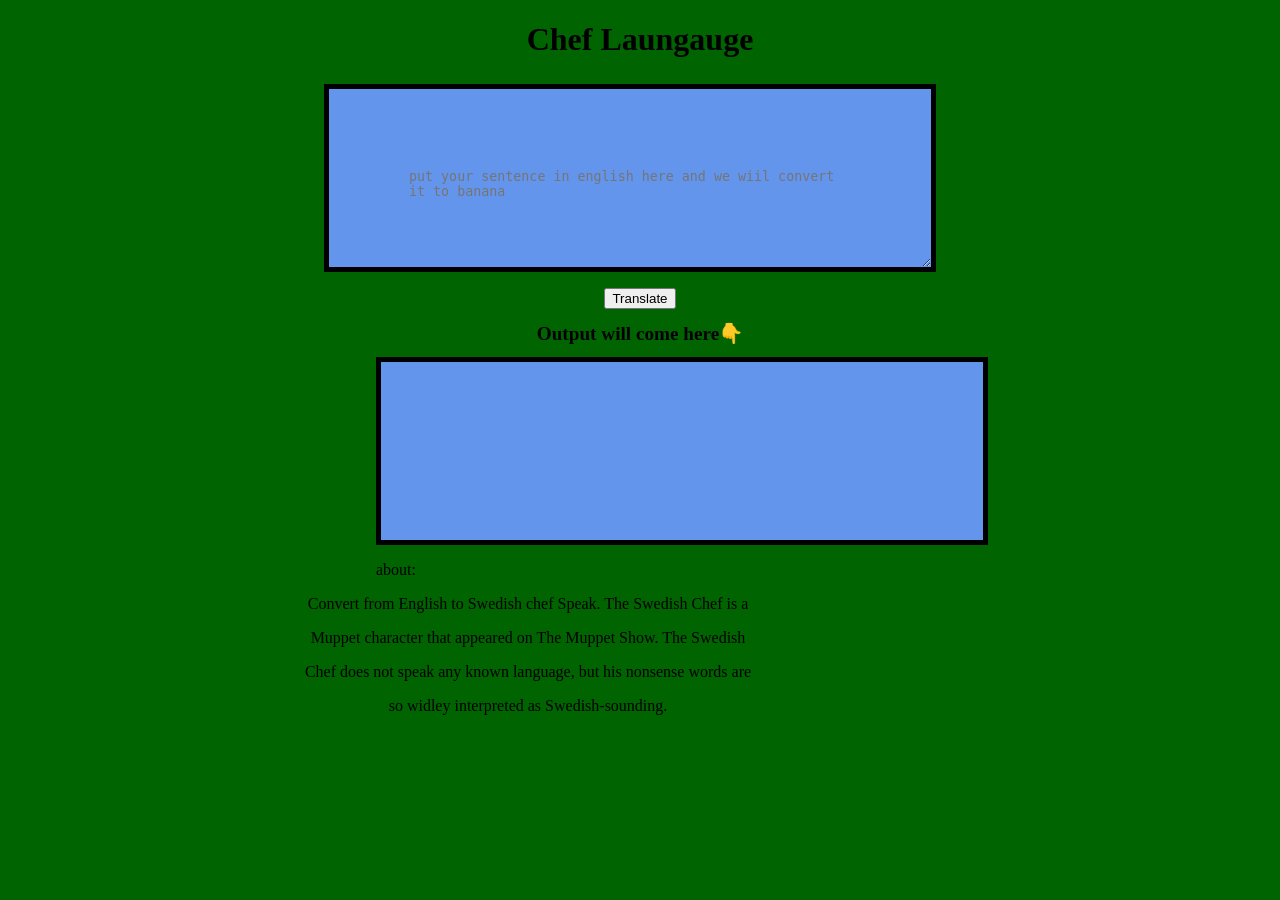
<file: dd.html>
<!DOCTYPE html>
<html lang="en">
<head>
    <link rel="stylesheet" href="dd.css">

    <meta charset="UTF-8">
    <meta http-equiv="X-UA-Compatible" content="IE=edge">
    <meta name="viewport" content="width=device-width, initial-scale=1.0">
    <title>Yoda Translate App</title>
    <style>
        
    </style>
</head>

<body>
    <center>
    <H1>Chef Laungauge</H1>
    </center>
    <textarea id="txt-input"
        placeholder="put your sentence in english here and we wiil convert it to banana"></textarea>
    <center>
        <button id="btn-translate">Translate</button>
    <H1 style="font-size: larger;"> Output will come here👇 </H1>
</center>
    <div id="output"></div>
    </center> 
    <script src="app.js" type="text/javascript"></script>
    <p class="about"> about: </p>
    <center>
    <div class="pragrap">
        <p>Convert from English to Swedish chef Speak. The Swedish Chef is a </p>
        <p>Muppet character that appeared on The Muppet Show. The Swedish </p>
        <p>Chef does not speak any known language, but his nonsense words are </p>
        <p>so widley interpreted as Swedish-sounding. </p>
    </div>
</center>
    
</body>
</html>
</file>
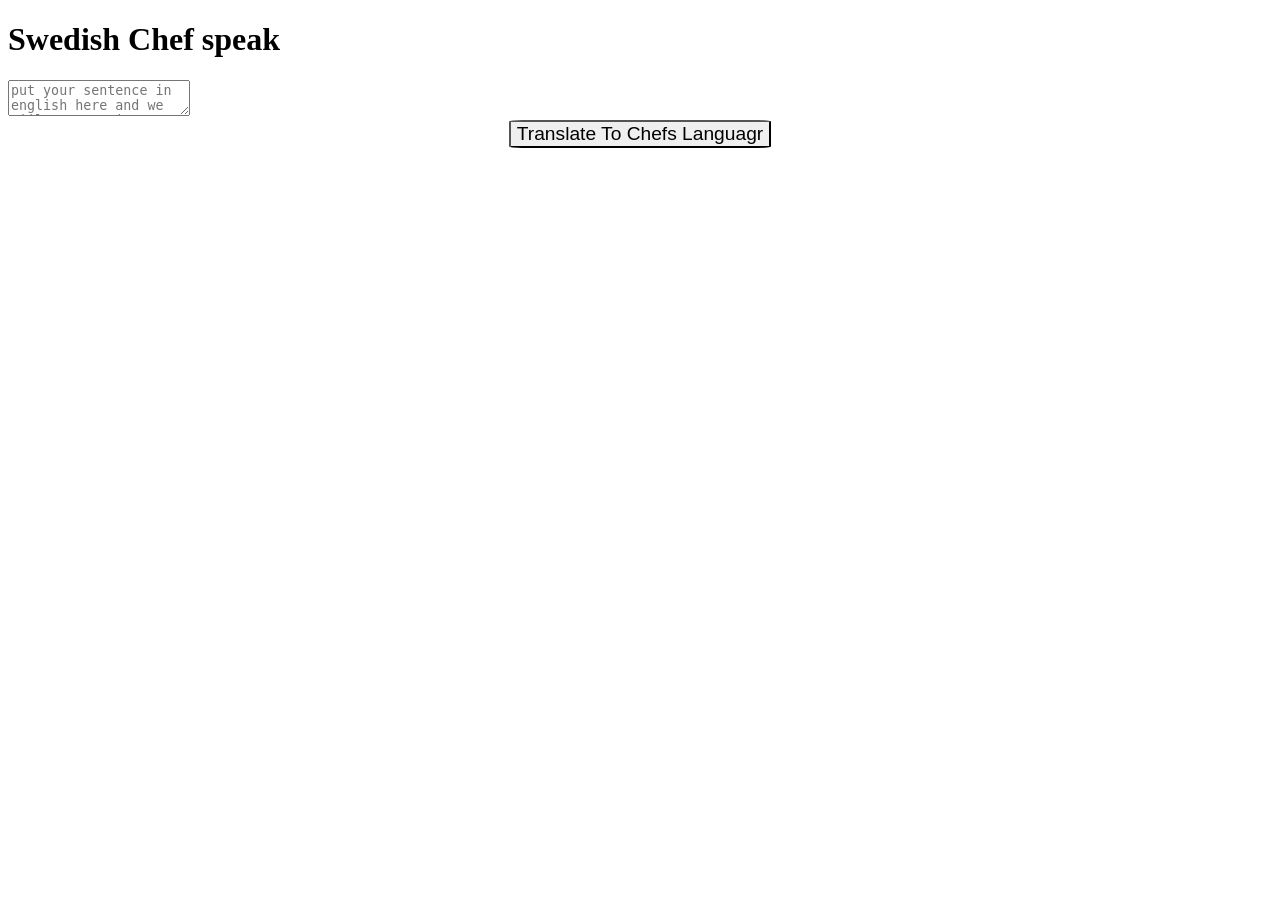
<file: indax.html>
<!DOCTYPE html>
<html lang="en">
<head>
    <meta charset="UTF-8">
    <meta http-equiv="X-UA-Compatible" content="IE=edge">
    <meta name="viewport" content="width=device-width, initial-scale=1.0">
    <title>Yoda translation app</title>
    <style>
       
    </style>
</head>

<body>
        <h1> Swedish Chef speak</h1>
    
    
    <textarea id="txt-input"
        placeholder="put your sentence in english here and we wiil convert it to banana"></textarea>
    <!-- <button id="btn-translate">Translate</button> -->
    <center>
   <button style="font-size: larger; border-radius: 5%; color: black;"> Translate To Chefs Languagr </button>
    </center>
    <div id="output"></div>
    <script src="app.js" type="text/javascript"></script>
</body>
</html>
</file>
<file: dd.css>
.about{
    margin-left: 23rem;
    
}
head{
    background-color: rgb(185, 24, 24);
}
textarea {
    width: 35%;
    height: 2vh ;
    border-radius: solid black;
    display:  block;
    margin: 1rem; 
    padding: 5rem;
    margin-top: 2%;
    margin-left: 25%;
    border: 5px solid black;
    background-color: cornflowerblue;
}

#output {
    border: 5px solid black;
    height: 2vh;
    width : 35%;
    margin: 1rem;
    padding: 5rem;
    display: block;
    margin-top: 1%;
    margin-right: 40%;
    margin-left: 23rem;
    background-color: cornflowerblue;
}
    
p{
    margin-right: 14rem;
}

body{
    background-color: darkgreen;
}
</file>
